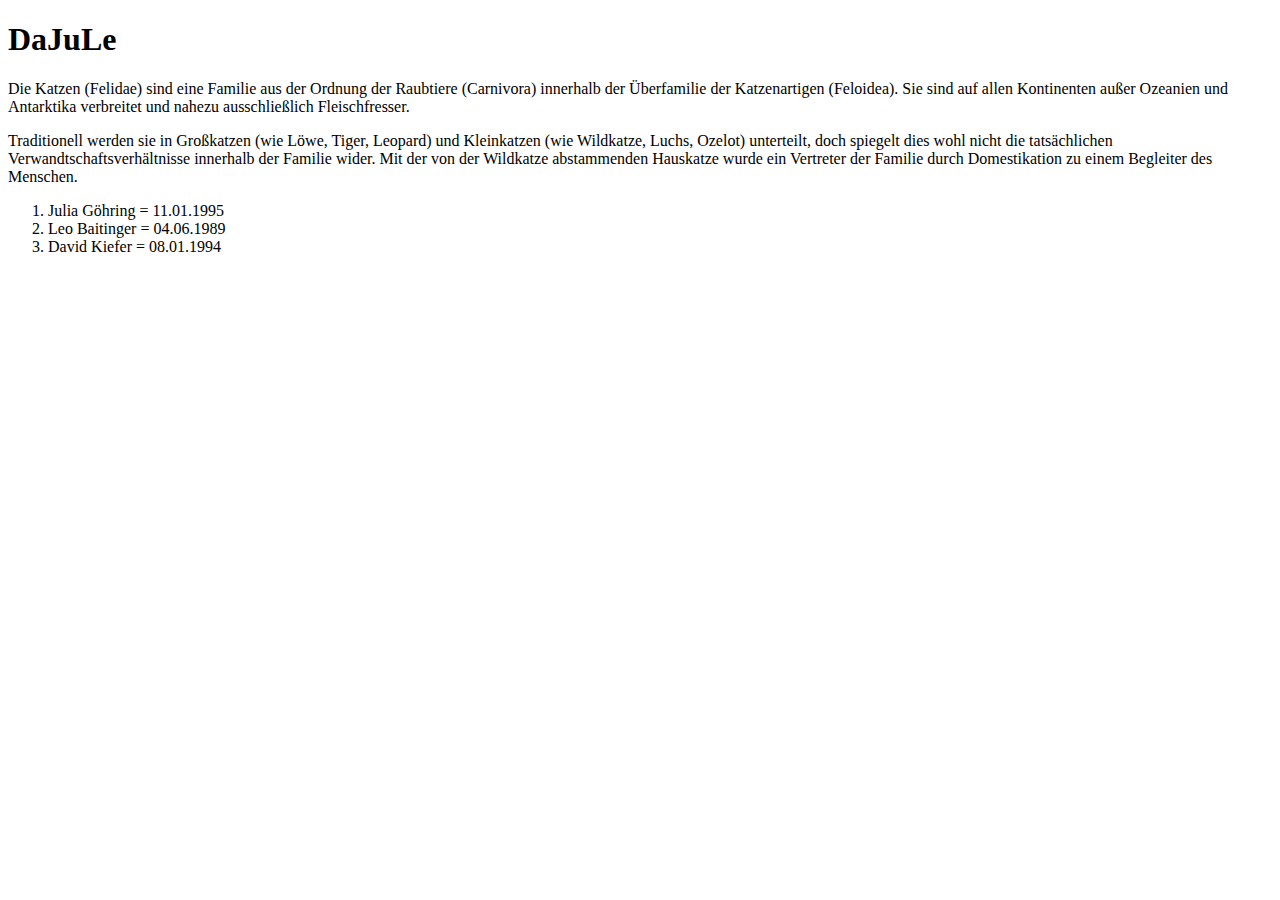
<file: Meilenstein1/index.html>
<!DOCTYPE html>
	
    <html>

	<head>
	   <meta charset="UTF-8">
		<title> 1410209, 1320760, 1414608  </title>
	</head>

	<body>
	
	<h1> DaJuLe </h1>
	
	<p> Die Katzen (Felidae) sind eine Familie 
	aus der Ordnung der Raubtiere (Carnivora) innerhalb 
	der Überfamilie der Katzenartigen (Feloidea). Sie sind 
	auf allen Kontinenten außer Ozeanien und Antarktika 
	verbreitet und nahezu ausschließlich Fleischfresser. 
	</p>
	<p>
	Traditionell werden sie in Großkatzen (wie Löwe, Tiger, Leopard)
	und Kleinkatzen (wie Wildkatze, Luchs, Ozelot) unterteilt, doch 
	spiegelt dies wohl nicht die tatsächlichen Verwandtschaftsverhältnisse 
	innerhalb der Familie wider. Mit der von der Wildkatze abstammenden Hauskatze 
	wurde ein Vertreter der Familie durch Domestikation zu einem Begleiter des Menschen. </p>
	
	<ol> 	
		<li> Julia Göhring = 11.01.1995  </li>
		<li> Leo Baitinger = 04.06.1989  </li>
		<li> David Kiefer = 08.01.1994 </li>
	</ol>
	
	
	</body>

    </html>
</file>
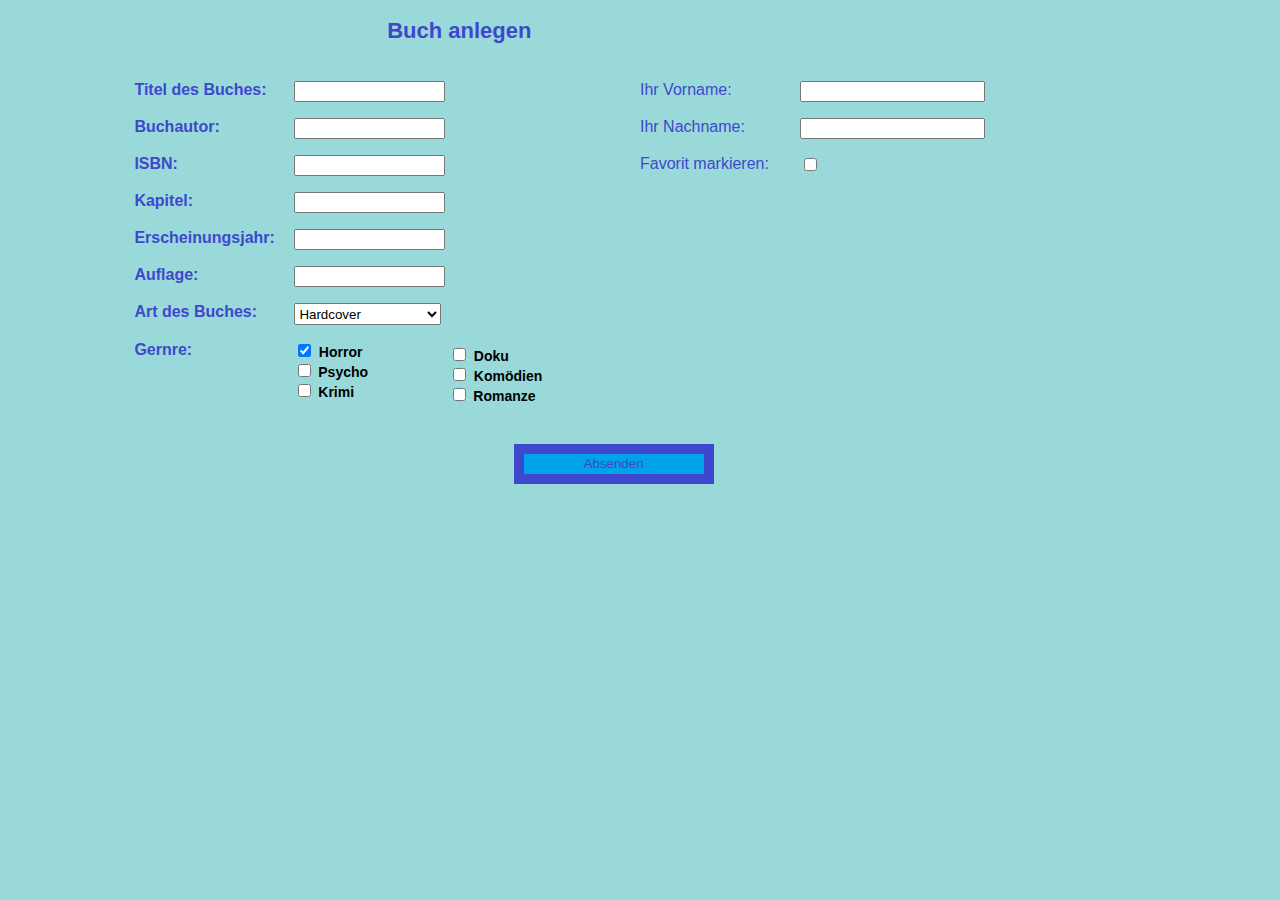
<file: Julia/book_entry.html>
<!DOCTYPE html>

<html lang="de">

<head>
	<title>book entry</title>
    <meta http-equiv="Content-Type"
          content="text/html; charset=UTF-8">

</head>

<body>

<style type="text/css">
	label {
    	width: 160px;
    	float: left;
	font-size: 16px;
	color: rgb(63,72,204)
	}
	body  { background-color:rgb(153,217,217);
	font-family: sans-serif;}
	span { font-size: 14px;
		font-weight: bolder;}
	.knopf { 
	color: rgb(63,72,204);
	width: 200px;
	border: 10px solid rgb(63,72,204);
	line-height: 130%;
	background-color: rgb(0,162,232);
	}
</style>

<div style="margin-left: 30%; font-weight: bolder">
<h2 style="font-size:22px; color: rgb(63,72,204)"> Buch anlegen </h2>
</div>

<form  action="http://martinakraus.net/createBookEntry.php" method="get" autocomplete="off">

<div style="float:left;margin-left:10%; margin-top: -30%; font-weight: bolder">

<p>
 <label id="titel" for="titel">Titel des Buches:</label>
      <input style="width:35%" type="text" name="titel" value="" size="20" maxlength="50" required="required" />
</p>

<p>
 <label id="autor" for="autor">Buchautor:</label>
      <input style="width:35%" type="text" name="autor" value="" size="20" maxlength="50" required="required"/>
</p>


<p>
 <label id="isbn" for="isbn">ISBN:</label>
      <input style="width:35%" type="number" name="isbn" value="" size="20" maxlength="50" />
</p>

<p>
 <label id="kapitel" for="kapitel">Kapitel:</label>
<input style="width:35%" type="number" size="30" maxlength="40"  name="kapitel" required="required"/>
</p>

<p>
 <label id="jahr" for="jahr">Erscheinungsjahr:</label>
<input style="width:35%" type="number" size="30" maxlength="40" name="jahr"required="required"/>
</p>

<p>
 	<label id="auflage" for="auflage">Auflage:</label>
	<input style="width:35%" type="number" size="30" maxlength="40" name="auflage"required="required"/>
</p>

<p>
 <label id="art" for="art">Art des Buches:</label>
<select style="width:36%; height: 22px" name="art" size="1" required="required">
<option value="ebook">eBook</option>
<option value="newspaper">Newspaper</option>
<option value="taschenbuch" >Taschenbuch</option>
<option value="lexikon">Lexikon</option>
<option value="hardcover" selected="selected">Hardcover</option>
<option value="paperback">Paperback</option>
</select>
</p>

<p>
 <label id="genre" for="genre">Gernre:</label>
<div style="margin-left: 160px;">
<input type="checkbox" name="horror" checked="checked"/> <span> Horror </span></br>
<input type="checkbox" name="psycho"/><span> Psycho </span></br>
<input type="checkbox" name=krimi"/><span> Krimi </span></br>
</div>
<div style=" margin-left: 315px; margin-top: -56px">
<input type="checkbox" name="doku"/> <span> Doku </span><br/>
<input type="checkbox" name="komödien"/> <span> Komödien </span><br/>
<input type="checkbox" name="romanze"/><span> Romanze </span><br/>

</div>
</p>


</div>

<div style="float:right; width:50%; margin-top: -30%;">
<p>
 	<label id="vorname" for="vorname">Ihr Vorname:</label>
      	<input type="text" name="vorname" value="" size="20" maxlength="50" required="required"/>

</p>

<p>
      	<label id="nachname" for="nachname">Ihr Nachname:</label>
      	<input type="text" name="nachname" value="" size="20" maxlength="50" required="required"/>
</p>


<p>
 	<label id="filmfavorit" for="filmfavorit">Favorit markieren:</label>
	<input type="checkbox" size="30" maxlength="40" name="filmfavorit"/>
</p>
</div>

<div style="margin-top: 400px; margin-left:40%">
<input class="knopf" type="submit" name="absenden" value="Absenden"/>
</div>

    </form>
</body>

</html>
</file>
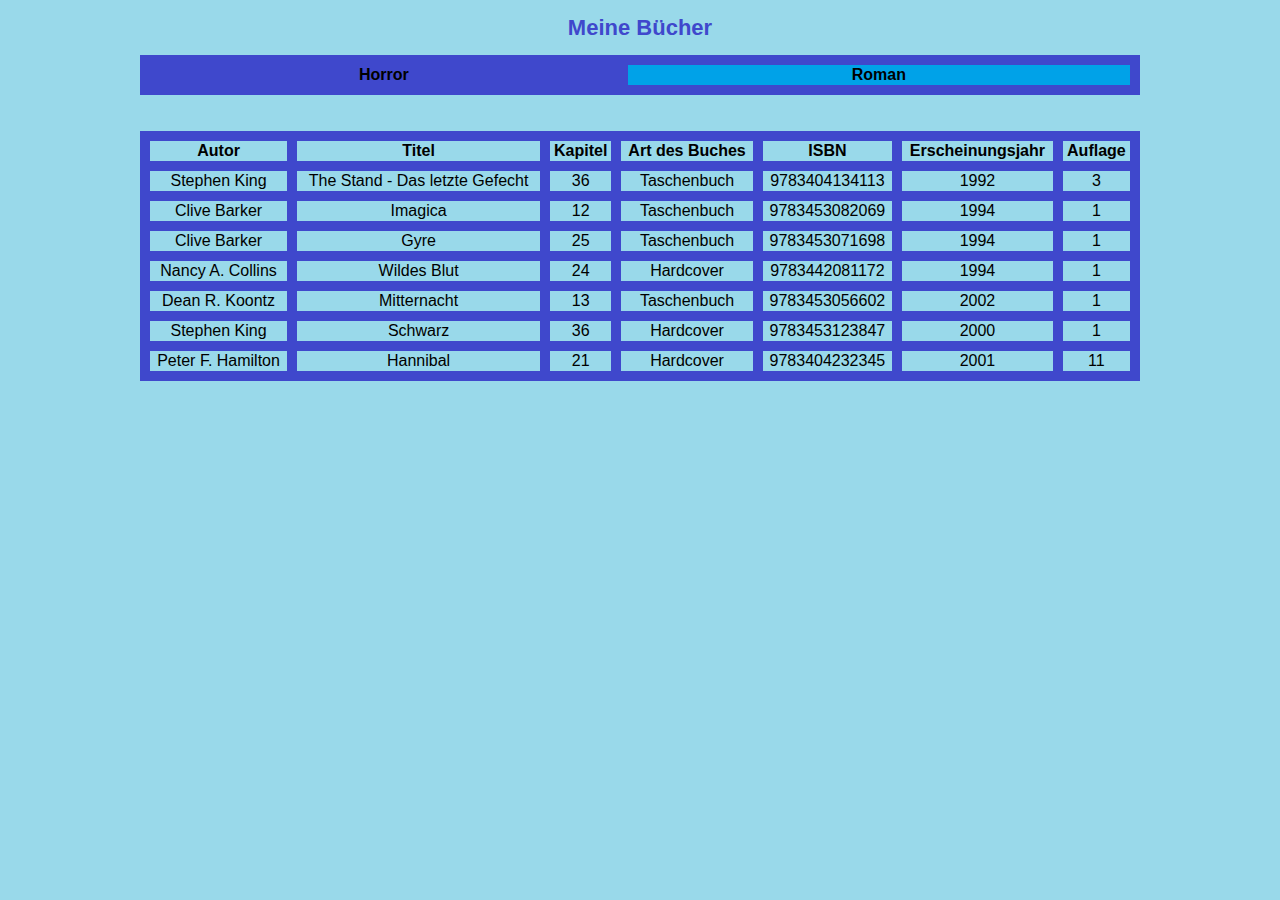
<file: Meilenstein3/book.html>
<!DOCTYPE html>
<html>
  <head>
    <meta charset="utf-8">
    <title>Meine Bücher</title>
    <link rel="stylesheet" type="text/css" href="book.css">
    <script src="book.js" type="text/javascript" charset="utf-8"></script>
	<script type="text/javascript" src="json/horror_books.json"></script>
	<script type="text/javascript" src="json/roman_books.json"></script>
  </head>

  <body>
    <center>
        <h1>Meine Bücher</h1>
	<table>
	  <tr>
	    <th style="background-color: rgb(63,72,204)" id="horror" name="horror" onClick="anzeige_Horror()">Horror</th>
		<th style="background-color: rgb(0,162,232);" id="roman" name="roman" onClick="anzeige_Roman()">Roman</th>
	  </tr>
	</table>

	  <br />
	  <br />

	  <div id="tab_horror">
	  <script>
		load(horrorObject);
		</script>
		</div>
		
	  <div style="display:none" id="tab_roman">
	  <script>
		load(romanObject);
	</script>
	</div>
	</center>
  </body>
</html>
</file>
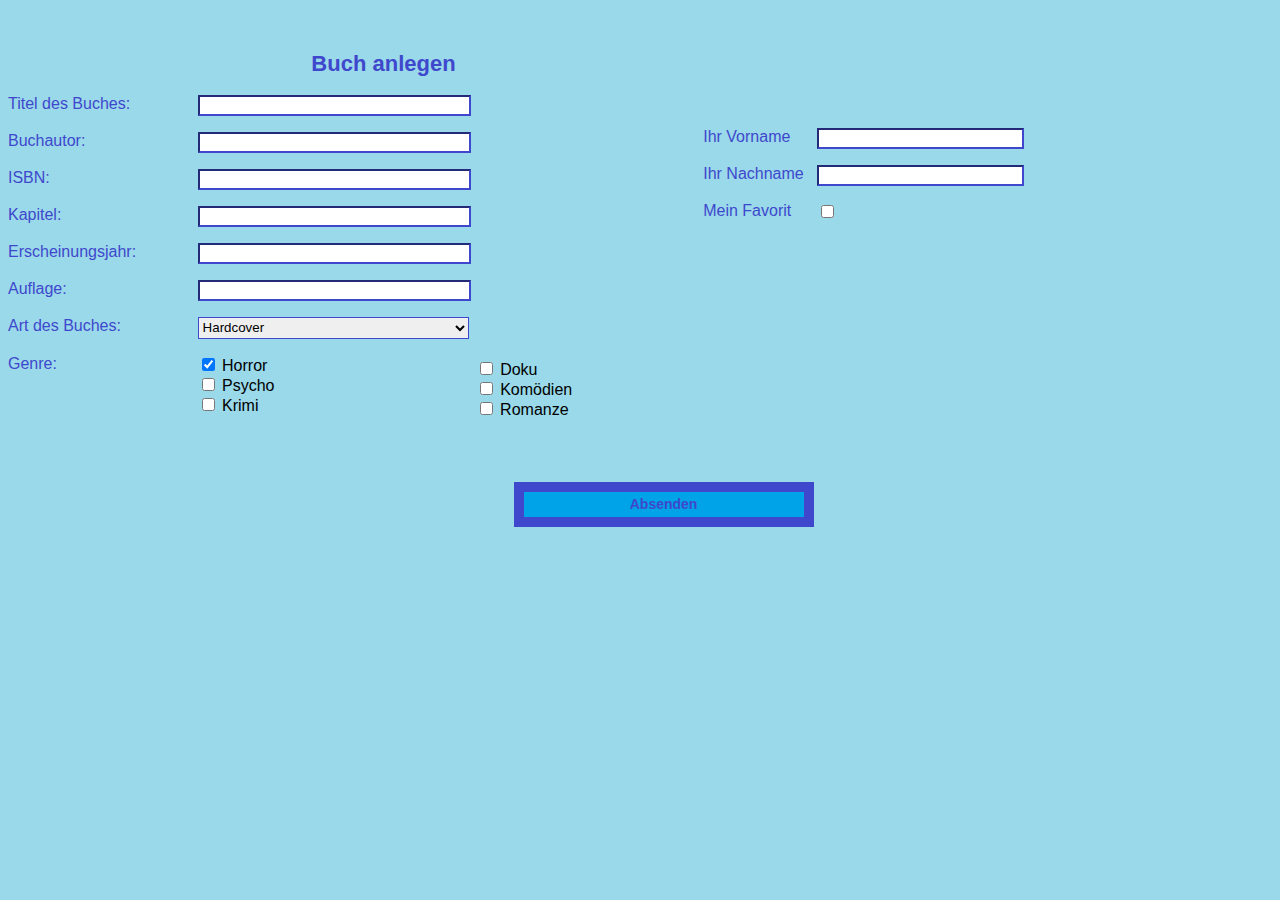
<file: Meilenstein3/book_entry.html>
<!DOCTYPE html>

<html lang="de">

<head>
	<title>book entry</title>
    <meta charset="UTF-8">
    <link rel="stylesheet" type="text/css" href="book_entry.css">
    <script language="javascript" type="text/javascript" src="book_entry.js"></script>

</head>
<body>
    
    <div id="buchAnlegen">
<h2 style="font-size:22px; color: rgb(63,72,204)"> Buch anlegen </h2>
</div>
    
   
    <form  action="http://martinakraus.net/createBookEntry.php" method="get">

<p>
 <label  for="titel" >Titel des Buches:</label>
      <input id="titel" type="text" style="width:21%" name="titel" value="" size="20"  maxlength="50" />
</p>

<p>
 <label  for="autor">Buchautor:</label>
      <input id="autor" type="text" style="width:21%" name="autor" value="" size="20" maxlength="50"/>
</p>


<p>
 <label for="isbn">ISBN:</label>
      <input id="isbn"  type="number"  style="width:21%" name="isbn" value="" size="20"  />
</p>

<p>
 <label for="kapitel">Kapitel:</label>
<input id="kapitel" type="number" style="width:21%" size="30"   name="kapitel" />
</p>

<p>
 <label for="jahr">Erscheinungsjahr:</label>
<input id="jahr" type="number" style="width:21%" size="30"  name="jahr"/>
</p>

<p>
 	<label for="auflage">Auflage:</label>
	<input id="auflage" type="number" style="width:21%" size="30" name="auflage" />
</p>

<p>
 <label for="art">Art des Buches:</label>
<select id="art" style="width:21.5%; height: 22px" name="art" size="1" >
    <option value="hardcover" selected="selected">Hardcover</option>
<option value="ebook">eBook</option>
<option value="newspaper">Newspaper</option>
<option value="taschenbuch" >Taschenbuch</option>
<option value="lexikon">Lexikon</option>
<option value="paperback">Paperback</option>
</select>
</p>

<p>
 <label id="genre" >Genre:</label>
</p>
<div id="ersteReihe">
<input type="checkbox" name="horror" checked="checked"/><span> Horror</span> <br/>
<input type="checkbox" name="psycho"/><span> Psycho </span><br/>
<input type="checkbox" name=krimi><span> Krimi </span ><br/>
</div>
<div id="zweiteReihe">
<input class="zweiteReihe" type="checkbox" name="doku"/> <span> Doku </span><br/>
<input type="checkbox" name="komödien"/> <span> Komödien </span><br/>
<input type="checkbox" name="romanze"/><span> Romanze </span><br/>
</div>

        <div id="persoenlich">
 	<label  style="width:20%" for="vorname">Ihr Vorname</label>
      	<input id="vorname" type="text" style="width:35%" name="vorname" value="" size="30" />

<p>
      	<label  style="width:20%" for="nachname">Ihr Nachname</label>
      	<input id="nachname" type="text" style="width:35%" name="nachname" value="" size="30"/>
</p>
<p>
 	<label style="width:20%" for="filmfavorit">Mein Favorit</label>
	<input id="filmfavorit" type="checkbox" size="30" name="filmfavorit"/>
</p>
</div>

<div>
    <input class="knopf" type="submit" name="absenden" id="absenden" value="Absenden"
           onclick="return pruefen(this.form.vorname, this.form.nachname,
               this.form.titel, this.form.autor, this.form.isbn, this.form.jahr, this.form.auflage, this.form.kapitel)"/>
</div>

    </form>
</body>

</html>
</file>
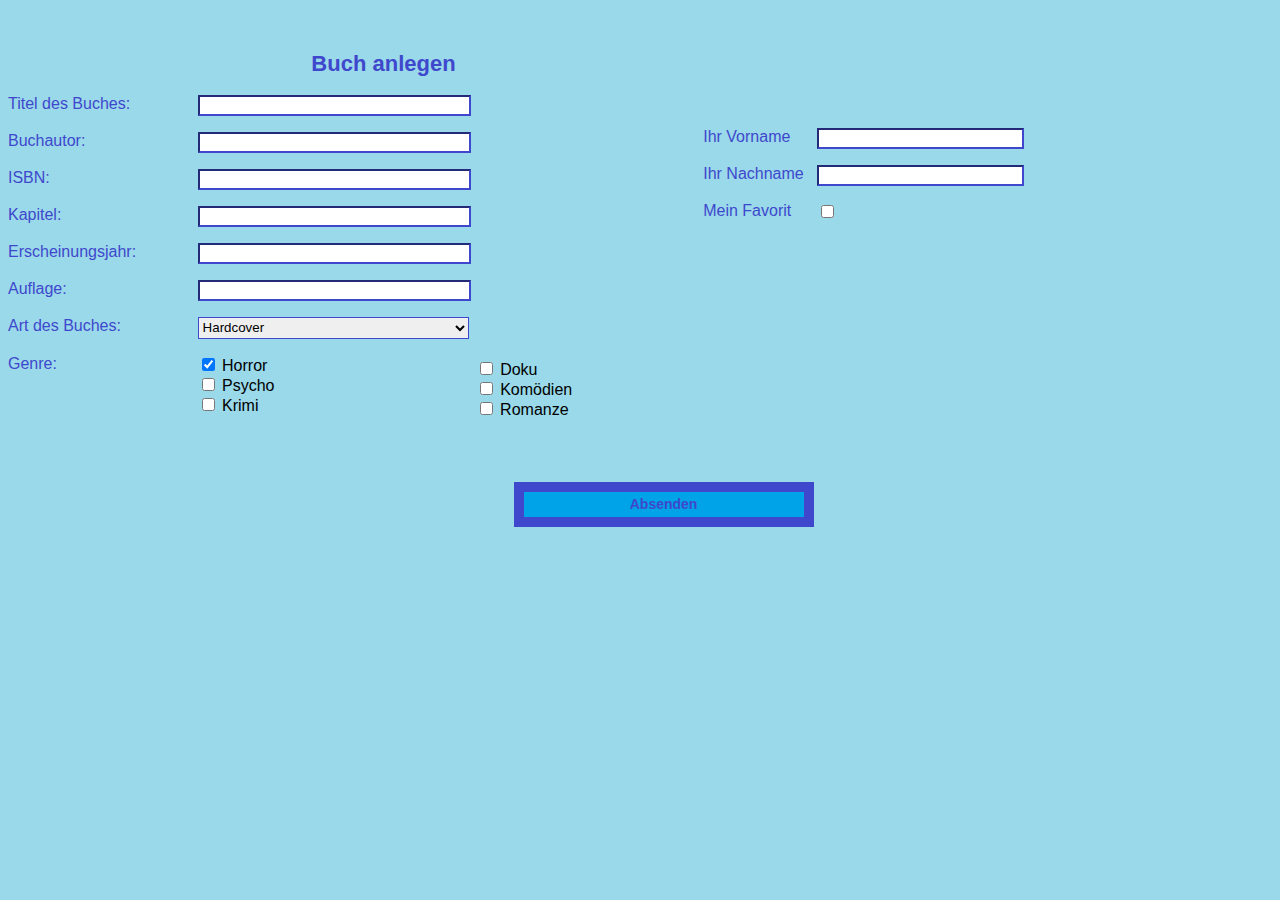
<file: Leo/Meilenstein 2/book_entry.html>
<!DOCTYPE html>

<html lang="de">

<head>
	<title>book entry</title>
    <meta charset="UTF-8">
    <link rel="stylesheet" type="text/css" href="home.css">
       
</head>
<body>
    
    <div id="buchAnlegen">
<h2 style="font-size:22px; color: rgb(63,72,204)"> Buch anlegen </h2>
</div>
    
   
    <form  action="http://martinakraus.net/createBookEntry.php" method="get" autocomplete="off">

<p>
 <label  for="titel" >Titel des Buches:</label>
      <input id="titel" type="text" style="width:21%" name="titel" value="" size="20"  maxlength="50" required="required" />
</p>

<p>
 <label  for="autor">Buchautor:</label>
      <input id="autor" type="text" style="width:21%" name="autor" value="" size="20" maxlength="50" required="required"/>
</p>


<p>
 <label for="isbn">ISBN:</label>
      <input id="isbn"  type="number"  style="width:21%" name="isbn" value="" size="20"  />
</p>

<p>
 <label for="kapitel">Kapitel:</label>
<input id="kapitel" type="number" style="width:21%" size="30"   name="kapitel" required="required"/>
</p>

<p>
 <label for="jahr">Erscheinungsjahr:</label>
<input id="jahr" type="number" style="width:21%" size="30"  name="jahr" required="required"/>
</p>

<p>
 	<label for="auflage">Auflage:</label>
	<input id="auflage" type="number" style="width:21%" size="30" name="auflage" required="required"/>
</p>

<p>
 <label for="art">Art des Buches:</label>
<select id="art" style="width:21.5%; height: 22px" name="art" size="1" required="required">
<option value="ebook">eBook</option>
<option value="newspaper">Newspaper</option>
<option value="taschenbuch" >Taschenbuch</option>
<option value="lexikon">Lexikon</option>
<option value="hardcover" selected="selected">Hardcover</option>
<option value="paperback">Paperback</option>
</select>
</p>

<p>
 <label id="genre" >Genre:</label>
</p>
<div id="ersteReihe">
<input type="checkbox" name="horror" checked="checked"/><span> Horror</span> <br/>
<input type="checkbox" name="psycho"/><span> Psycho </span><br/>
<input type="checkbox" name=krimi><span> Krimi </span ><br/>
</div>
<div id="zweiteReihe">
<input class="zweiteReihe" type="checkbox" name="doku"/> <span> Doku </span><br/>
<input type="checkbox" name="komödien"/> <span> Komödien </span><br/>
<input type="checkbox" name="romanze"/><span> Romanze </span><br/>
</div>

        <div id="persoenlich"> <!--nicht auslagern können-->
 	<label  style="width:20%" for="vorname">Ihr Vorname</label>
      	<input id="vorname" type="text" style="width:35%" name="vorname" value="" size="30"  required="required"/>

<p>
      	<label  style="width:20%" for="nachname">Ihr Nachname</label>
      	<input id="nachname" type="text" style="width:35%" name="nachname" value="" size="30"  required="required"/>
</p>
<p>
 	<label style="width:20%" for="filmfavorit">Mein Favorit</label>
	<input id="filmfavorit" type="checkbox" size="30" name="filmfavorit"/>
</p>
</div>

<div>
<input class="knopf" type="submit" name="absenden" value="Absenden"/>
</div>

    </form>
</body>

</html>
</file>
<file: Meilenstein3/book.css>
h1{font-size:22px; color: rgb(63,72,204);}
*{font-family: sans-serif; text-decoration: none; color: black; border-color: rgb(63,72,204);   }
table{
    border: 10px solid rgb(63,72,204);
    border-collapse: collapse;
    width:1000px;
    text-align:center;
    cursor:pointer;
}
td{
    border:10px solid rgb(63,72,204)
}
th{
    border:10px solid rgb(63,72,204)
}
body{background-color: rgb(153,217,234);
    text-align: center;
}
</file>
<file: Meilenstein3/book_entry.css>
*{font-family: sans-serif; text-decoration: none; color: black; border-color: rgb(63,72,204);   }

body{background-color: rgb(153,217,234);  }

#auswahl {

}

label {
    	width: 15%;
    	float: left;
	font-size: 16px;
	color: rgb(63,72,204);
	}

#buchinfos { margin-left: 10%; margin-top:3%; font-weight: bolder;}

#buchAnlegen{margin-left: 24%; margin-top: 4%;  }
h2 {font-size:22px; color: rgb(63,72,204);}

#ersteReihe{margin-left: 15%;}
#zweiteReihe{ margin-left: 37%; margin-top: -56px;}

#persoenlich{float:right; width:45%; margin-top: -23%; }


	.genre { font-size: 14px;
		font-weight: bolder;}
	.knopf {
        float:left;
        margin-top:5%;
        margin-left:40%;
        font-size: 14px;
        font-weight: bolder;
	color: rgb(63,72,204);
	width: 300px;
        height: 45px;
	border: 10px solid rgb(63,72,204);
	background-color: rgb(0,162,232);
    }
</file>
<file: Leo/Meilenstein 2/home.css>
*{font-family: sans-serif; text-decoration: none; color: black; border-color: rgb(63,72,204);   }

body{background-color: rgb(153,217,234);  }

#ibd { font-size: 22px;
     color: rgb(0,0,0) ;
    text-align: center;
    margin-top: 5%;
    font-weight: bold;
    position:relative;
        }
.hervorhebung { color: rgb(63,72,204)};

#auswahl {
 
}

img{  
    width="400"; hight= "245"; border="1";
    background-color:rgb(0,0,0);
         border-width:10px;
    margin-top: 5%;
 left:27%;
    margin-bottom:4%;
    border-style: solid; 
    position: relative;
         }
 
#we{ font-size: 72px;
     color: rgb(63,72,204);
    position: relative;
    float:left;
    font-weight: bolder;
    margin-top: 12%;
    left: 21%;
        }

#books {font-size: 72px;
     color: rgb(63,72,204);
    margin-top: 12%;
    margin-right: 15%;
    float: right;
    font-weight: bolder;
    position: relative;
        }


a:link { display:block; width: 200px; height: 30px;
     border-style: solid;
    border-width: 10px; background-color: rgb(0,162,232);
    left:42.5%; padding-top:15px;
    position:relative;
        text-align: center;   
                font-size: 18px;
                font-weight:bold;
        } 

a:hover {background-color: rgb(63,72,204); }





label {
    	width: 15%;
    	float: left;
	font-size: 16px;
	color: rgb(63,72,204);
	}

#buchinfos { margin-left: 10%; margin-top:3%; font-weight: bolder;}

#buchAnlegen{margin-left: 24%; margin-top: 4%;  }
h2 {font-size:22px; color: rgb(63,72,204);}

#ersteReihe{margin-left: 15%;}
#zweiteReihe{ margin-left: 37%; margin-top: -56px;}

#persoenlich{float:right; width:45%; margin-top: -23%; }


	.genre { font-size: 14px;
		font-weight: bolder;}
	.knopf {
        float:left;
        margin-top:5%;
        margin-left:40%;
        font-size: 14px;
        font-weight: bolder;
	color: rgb(63,72,204);
	width: 300px;
        height: 45px;
	border: 10px solid rgb(63,72,204);
	background-color: rgb(0,162,232);
    }
</file>
